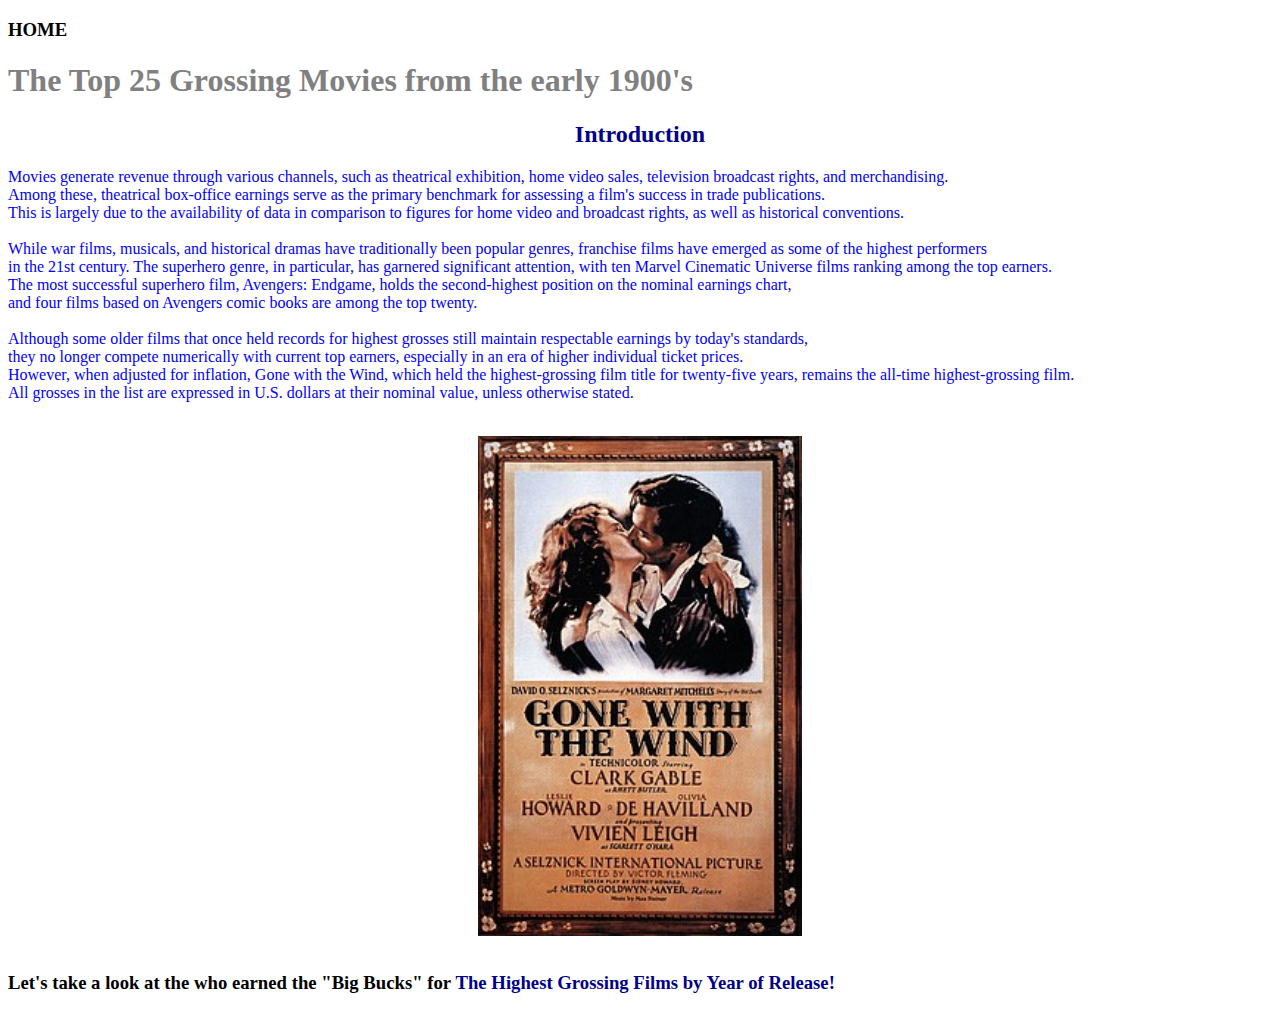
<file: top 25 highest grossing movies/index.html>
<!DOCTYPE html>
<html lang="en">
<head> <link rel="stylesheet" href="style1.css">

    <meta charset="UTF-8">
    <meta name="viewport" content="width=device-width, initial-scale=1.0">
    <title>Top 25 Grossing Movies from the Start</title>

</head>
<body>
    <h3>HOME</h3>
    <h1>The Top 25 Grossing Movies from the early 1900's</h1>
    <h2>Introduction</h2>

    <p>Movies generate revenue through various channels, such as theatrical exhibition,
        home video sales, television broadcast rights, and merchandising. <br/>
        Among these, theatrical box-office earnings serve as 
        the primary benchmark for assessing a film's success in trade publications. <br/>
        This is largely due to the availability of data in comparison to figures for home video and 
        broadcast rights, as well as historical conventions.
        <br/>
        <br/>


        While war films, musicals, and historical dramas have traditionally been popular genres,
        franchise films have emerged as some of the highest performers <br/>in the 21st century. 
        The superhero genre, in particular, has garnered significant attention,
        with ten Marvel Cinematic Universe films ranking among the top earners. <br/>
        The most successful superhero film, Avengers: Endgame, holds the second-highest position on the 
        nominal earnings chart, <br/>and four films based on Avengers comic books are among the top twenty.
        <br/>
        <br/>

        
        Although some older films that once held records for highest grosses still maintain 
        respectable earnings by today's standards, <br/>they no longer compete numerically with current top earners,
         especially in an era of higher individual ticket prices. <br/>However, when adjusted for inflation, 
         Gone with the Wind, which held the highest-grossing film title for twenty-five years, 
         remains the all-time highest-grossing film. <br/>
         All grosses in the list are expressed in U.S. dollars at their nominal value, unless otherwise stated.

         <br/>
         <br/>
         </p>
         <img src="images/gone_with_the-wind.jpg" alt="gone_with_the-wind" class="center" height="500"/>
         
        <br/>
        <h3>Let's take a look at the who earned the "Big Bucks" for 
            <a href="file:///C:/Users/Reese/OneDrive/Documents/Websites/top%2025%20highest%20grossing%20movies/highest_grossing_films.html">The Highest Grossing Films by Year of Release!</a>
    
            
            
        
        
    
</body>
</html>
</file>
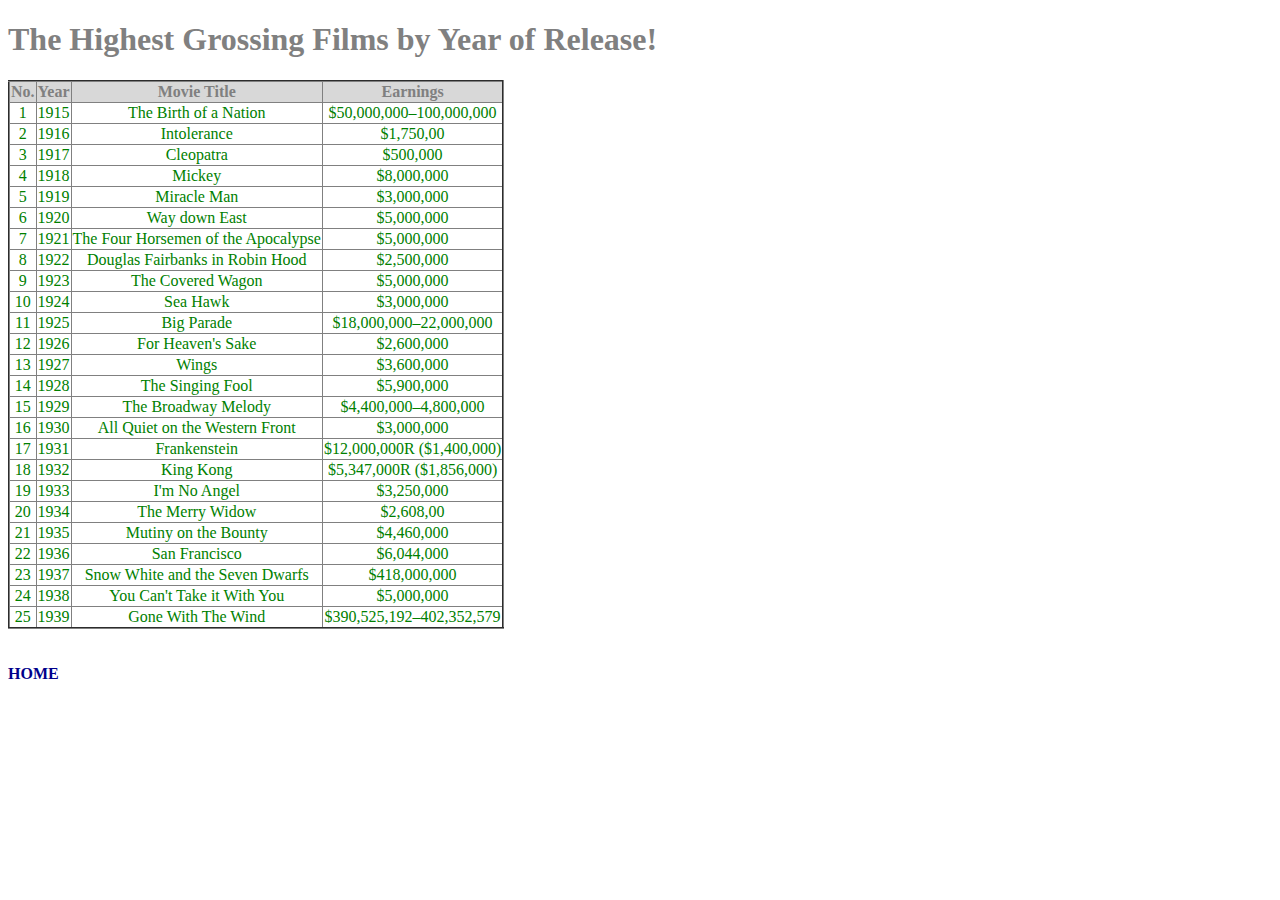
<file: top 25 highest grossing movies/highest_grossing_films.html>
<!DOCTYPE html>
<html lang="en">
<head>
   <link rel="stylesheet" href="style1.css">
    <meta charset="UTF-8">
    <meta name="viewport" content="width=device-width, initial-scale=1.0">
    <title>Top 25 Grossing Movies</title>
</head>
<body>
    <h1>The Highest Grossing Films by Year of Release!</h1>

    <table border="2">
      
        <tr>
            <th>No.</th>
            <th>Year </th>
            <th>Movie Title</th>
            <th>Earnings</th>
         </tr>
   
         
         <tr>
             <td>1</td>
             <td>1915</td>
             <td>The Birth of a Nation</td>
             <td>$50,000,000–100,000,000</td>
          </tr>
          <tr>
            <td>2</td>
            <td>1916</td>
            <td>Intolerance</td>
            <td>$1,750,00</td>
         </tr>
         <tr>
            <td>3</td>
            <td>1917</td>
            <td>Cleopatra</td>
            <td>$500,000</td>    
         </tr>
         <tr>
            <td>4</td>
            <td>1918</td>
            <td>Mickey</td>
            <td>$8,000,000</td>
         </tr>
         <tr>
            <td>5</td>
            <td>1919</td>
            <td>Miracle Man</td>
            <td>$3,000,000</td>
         </tr>
         <tr>
            <td>6</td>
            <td>1920</td>
            <td>Way down East</td>
            <td>$5,000,000</td>
         </tr>
         <tr>
            <td>7</td>
            <td>1921</td>
            <td>The Four Horsemen of the Apocalypse</td>
            <td>$5,000,000</td>
         </tr>
         <tr>
            <td>8</td>
            <td>1922</td>
            <td>Douglas Fairbanks in Robin Hood</td>
            <td>$2,500,000</td>
         </tr>
         <tr>
            <td>9</td>
            <td>1923</td>
            <td>The Covered Wagon</td>
            <td>$5,000,000</td>
         </tr>
         <tr>
            <td>10</td>
            <td>1924</td>
            <td>Sea Hawk</td>
            <td>$3,000,000</td>
         </tr>
         <tr>
            <td>11</td>
            <td>1925</td>
            <td>Big Parade</td>
            <td>$18,000,000–22,000,000</td>
         </tr>
         <tr>
            <td>12</td>
            <td>1926</td>
            <td>For Heaven's Sake</td>
            <td>$2,600,000</td>
         </tr>
         <tr>
            <td>13</td>
            <td>1927</td>
            <td>Wings</td>
            <td>$3,600,000</td>
         </tr>
         <tr>
            <td>14</td>
            <td>1928</td>
            <td>The Singing Fool</td>
            <td>$5,900,000</td>
         </tr>
         <tr>
            <td>15</td>
            <td>1929</td>
            <td>The Broadway Melody</td>
            <td>$4,400,000–4,800,000</td>
         </tr>
         <tr>
            <td>16</td>
            <td>1930</td>
            <td>All Quiet on the Western Front</td>
            <td>$3,000,000</td>
         </tr>
         <tr>
            <td>17</td>
            <td>1931</td>
            <td>Frankenstein</td>
            <td>$12,000,000R ($1,400,000)</td>
         </tr>
         <tr>
            <td>18</td>
            <td>1932</td>
            <td>King Kong</td>
            <td>$5,347,000R ($1,856,000)</td>
         </tr>
         <tr>
            <td>19</td>
            <td>1933</td>
            <td>I'm No Angel</td>
            <td>$3,250,000</td>
         </tr>
         <tr>
            <td>20</td>
            <td>1934</td>
            <td>The Merry Widow</td>
            <td>$2,608,00</td>
         </tr>
         <tr>
            <td>21</td>
            <td>1935</td>
            <td>Mutiny on the Bounty</td>
            <td>$4,460,000</td>
         </tr>
         <tr>
            <td>22</td>
            <td>1936</td>
            <td>San Francisco</td>
            <td>$6,044,000</td>
         </tr>
         <tr>
            <td>23</td>
            <td>1937</td>
            <td>Snow White and the Seven Dwarfs</td>
            <td>$418,000,000</td>
         </tr>
         <tr>
            <td>24</td>
            <td>1938</td>
            <td>You Can't Take it With You</td>
            <td>$5,000,000</td>
         </tr>
         <tr>
            <td>25</td>
            <td>1939</td>
            <td>Gone With The Wind</td>
            <td>$390,525,192–402,352,579</td>
         </tr>
   </table>
    <br/>
    <br/>
   <a href="file:///C:/Users/Reese/OneDrive/Documents/Websites/top%2025%20highest%20grossing%20movies/index.html">HOME</a>
</body>
</html>
</file>
<file: top 25 highest grossing movies/style1.css>
h1{
    color:grey;
    font-size:xx-large;
    font-style:normal;
    font-family: Georgia, 'Times New Roman', Times, serif;

    }

    h2{
        color:darkblue;
        font-family: Georgia, 'Times New Roman', Times, serif;
        text-align: center;
    }

    h3{
        text-decoration: none;
    }

    p{
        color:blue;
    }

    table{border-collapse: collapse;}
    
    

    tr{
        font-family: Georgia, 'Times New Roman', Times, serif;
        color:green;
            }


    td{
        text-align: center;
    }

    a{
        text-decoration: none;
    }
    a{ 
        color:darkblue;
        font-family: Georgia, 'Times New Roman', Times, serif;
        font-weight: bold;
           }

           img {
            display: block;
            margin-left: auto;
            margin-right: auto;
          }
          
          th{
            font-weight: bold;
            color:grey;
            text-align: center;
            background-color: #D8D8D8;
          }
</file>
